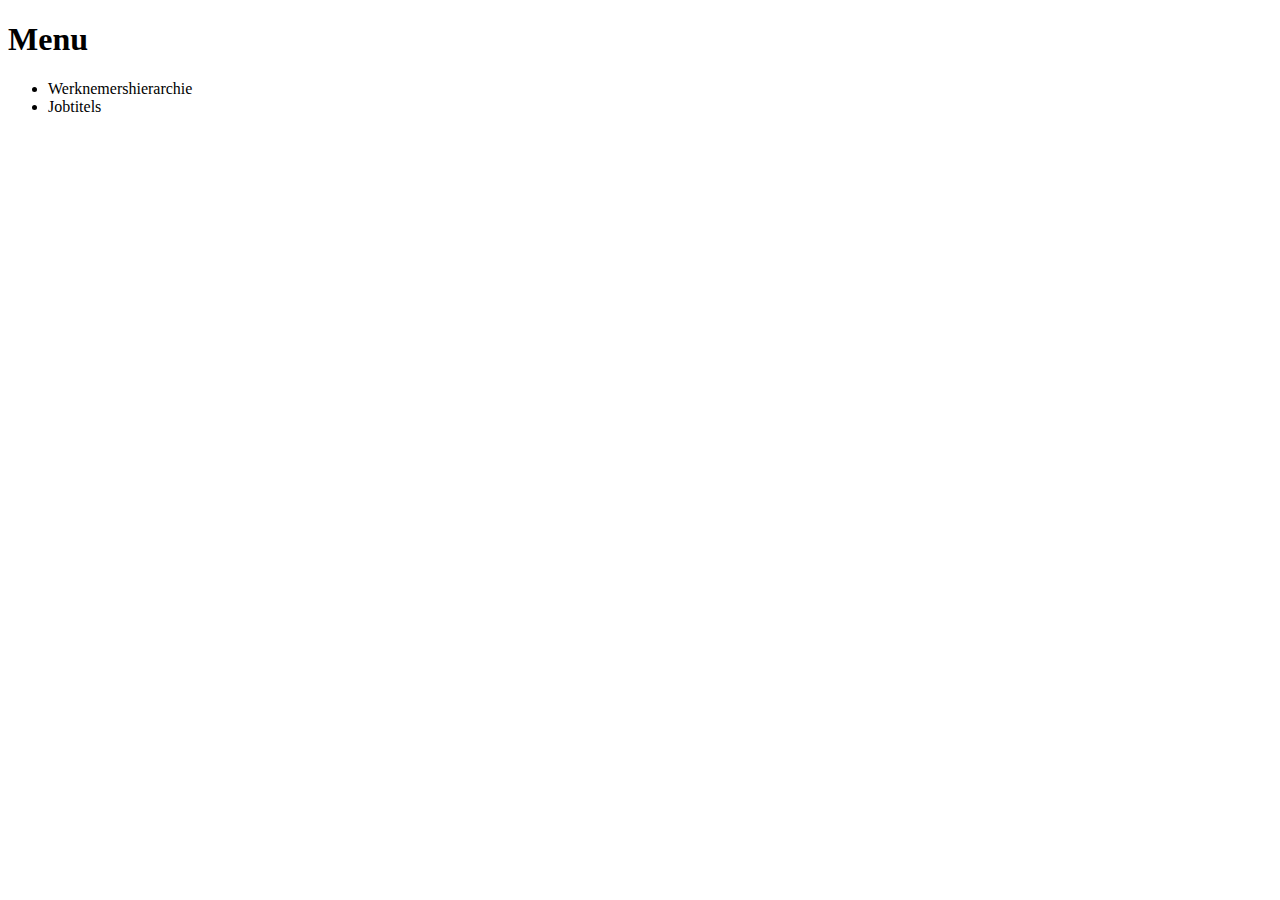
<file: src/main/resources/templates/index.html>
<!DOCTYPE html>
<html lang="nl" xmlns:th="http://www.thymeleaf.org">
<head th:replace="fragments::head(title='Welcom')"></head>
<body>
<h1>Menu</h1>
<ul>
    <li><a th:href="@{/werknemer}">Werknemershierarchie</a></li>
    <li><a th:href="@{/jobtitels}">Jobtitels</a></li>
</ul>
</body>
</html>
</file>
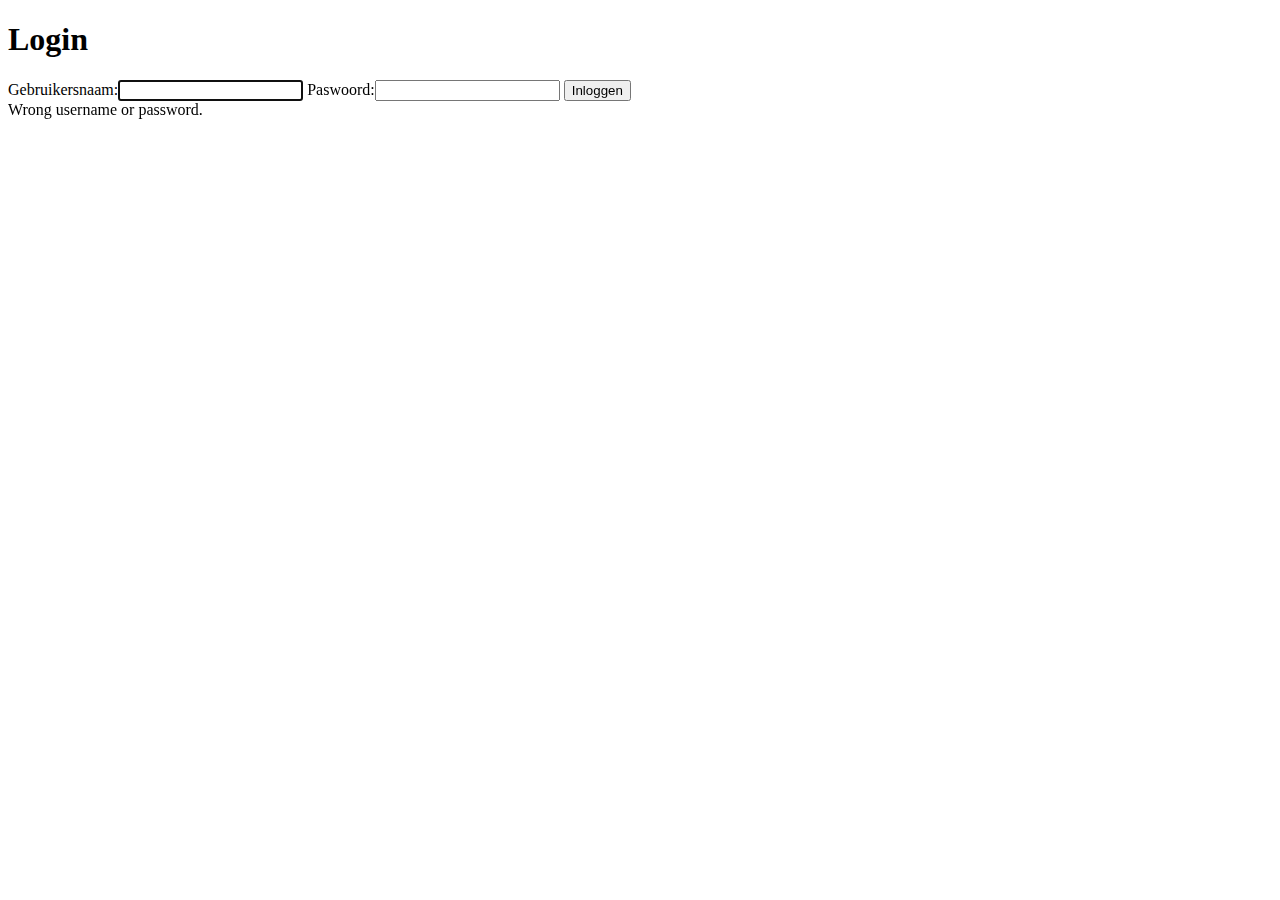
<file: src/main/resources/templates/login.html>
<!DOCTYPE html>
<html lang="nl" xmlns:th="http://www.thymeleaf.org">
<head th:replace="fragments::head(title='Login')"></head>
<body>
<nav th:replace="fragments::menu"></nav>
<h1>Login</h1>
<form th:action="@{/login}" method="post">
    <label>Gebruikersnaam:<input name="username" required autofocus></label>
    <label>Paswoord:<input name="password" type="password"></label>
    <button>Inloggen</button>
    <div th:if="${param.error} != null" class="fout">Wrong username or password.</div>
</form>
</body>
</html>
</file>
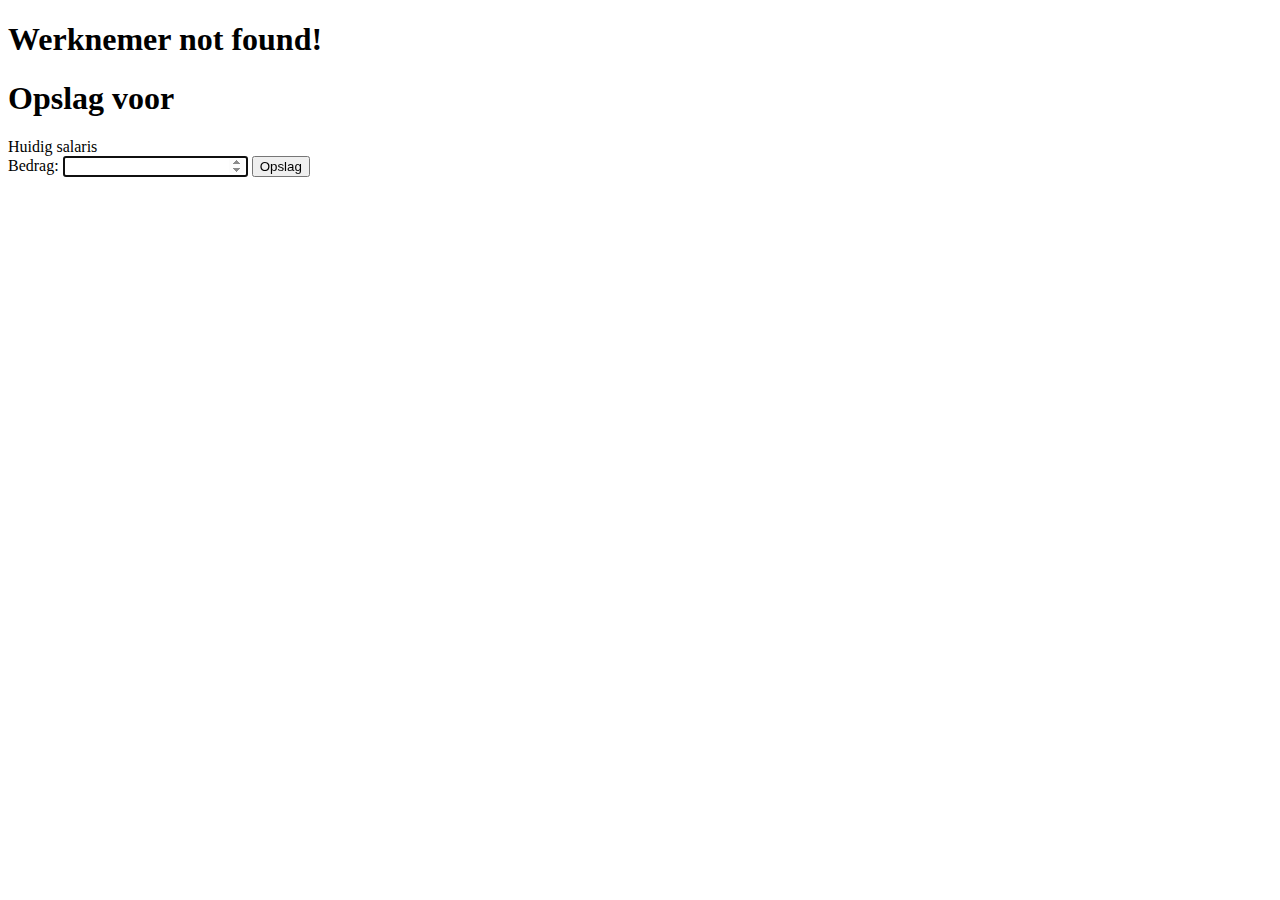
<file: src/main/resources/templates/opslag.html>
<!DOCTYPE html>
<html lang="nl" xmlns:th="http://www.thymeleaf.org">
<head th:replace="fragments::head(title='Opslag')"></head>
<body>
<nav th:replace="fragments::menu"></nav>

<h1 th:if="${werknemer}==null">Werknemer not found!</h1>
<h1 th:if="${werknemer} != null">Opslag voor
    <span th:text="|${werknemer.voornaam} ${werknemer.familienaam}|"></span></h1>

<dt th:if="${werknemer} !=null">Huidig salaris</dt>
<dd th:if="${werknemer} !=null" th:text="${werknemer.salaris}"></dd>

<form th:if="${werknemer} != null" method="post"
      th:action="@{/werknemer/{id}/opslag(id=${werknemer.id})}"
      th:object="${opslagForm}">
    <label>Bedrag:
        <span th:errors="*{bedrag}"></span>
        <input th:field="*{bedrag}" autofocus type="number" min="1">
        <button>Opslag</button>
    </label>
</form>

</body>
</html>
</file>
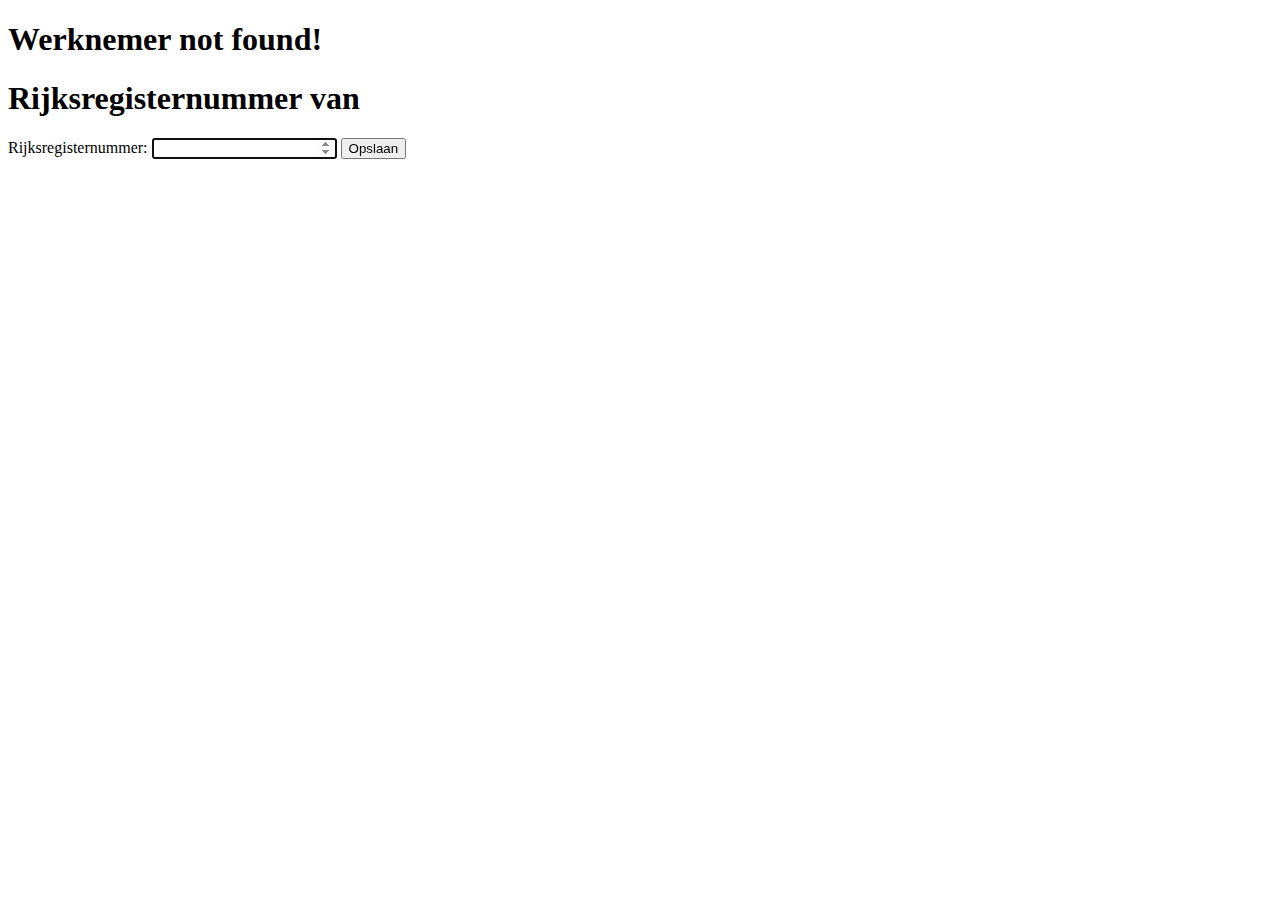
<file: src/main/resources/templates/rijksregisternummer.html>
<!DOCTYPE html>
<html lang="nl" xmlns:th="http://www.thymeleaf.org">
<head th:replace="fragments::head(title='Rijksregisternummer')"></head>
<body>
<nav th:replace="fragments::menu"></nav>

<h1 th:if="${werknemer}==null">Werknemer not found!</h1>
<h1 th:if="${werknemer} != null">Rijksregisternummer van
    <span th:text="|${werknemer.voornaam} ${werknemer.familienaam}|"></span></h1>

<form th:if="${werknemer} != null" method="post"
      th:action="@{/werknemer/{id}/rijksregisternummer(id=${werknemer.id})}"
      th:object="${rijksregisternummerForm}">
    <label>Rijksregisternummer:
        <span th:errors="*{rijksregisternummer}"></span>
        <input th:field="*{rijksregisternummer}" autofocus required type="number">
        <button>Opslaan</button>
    </label>
</form>

</body>
</html>
</file>
